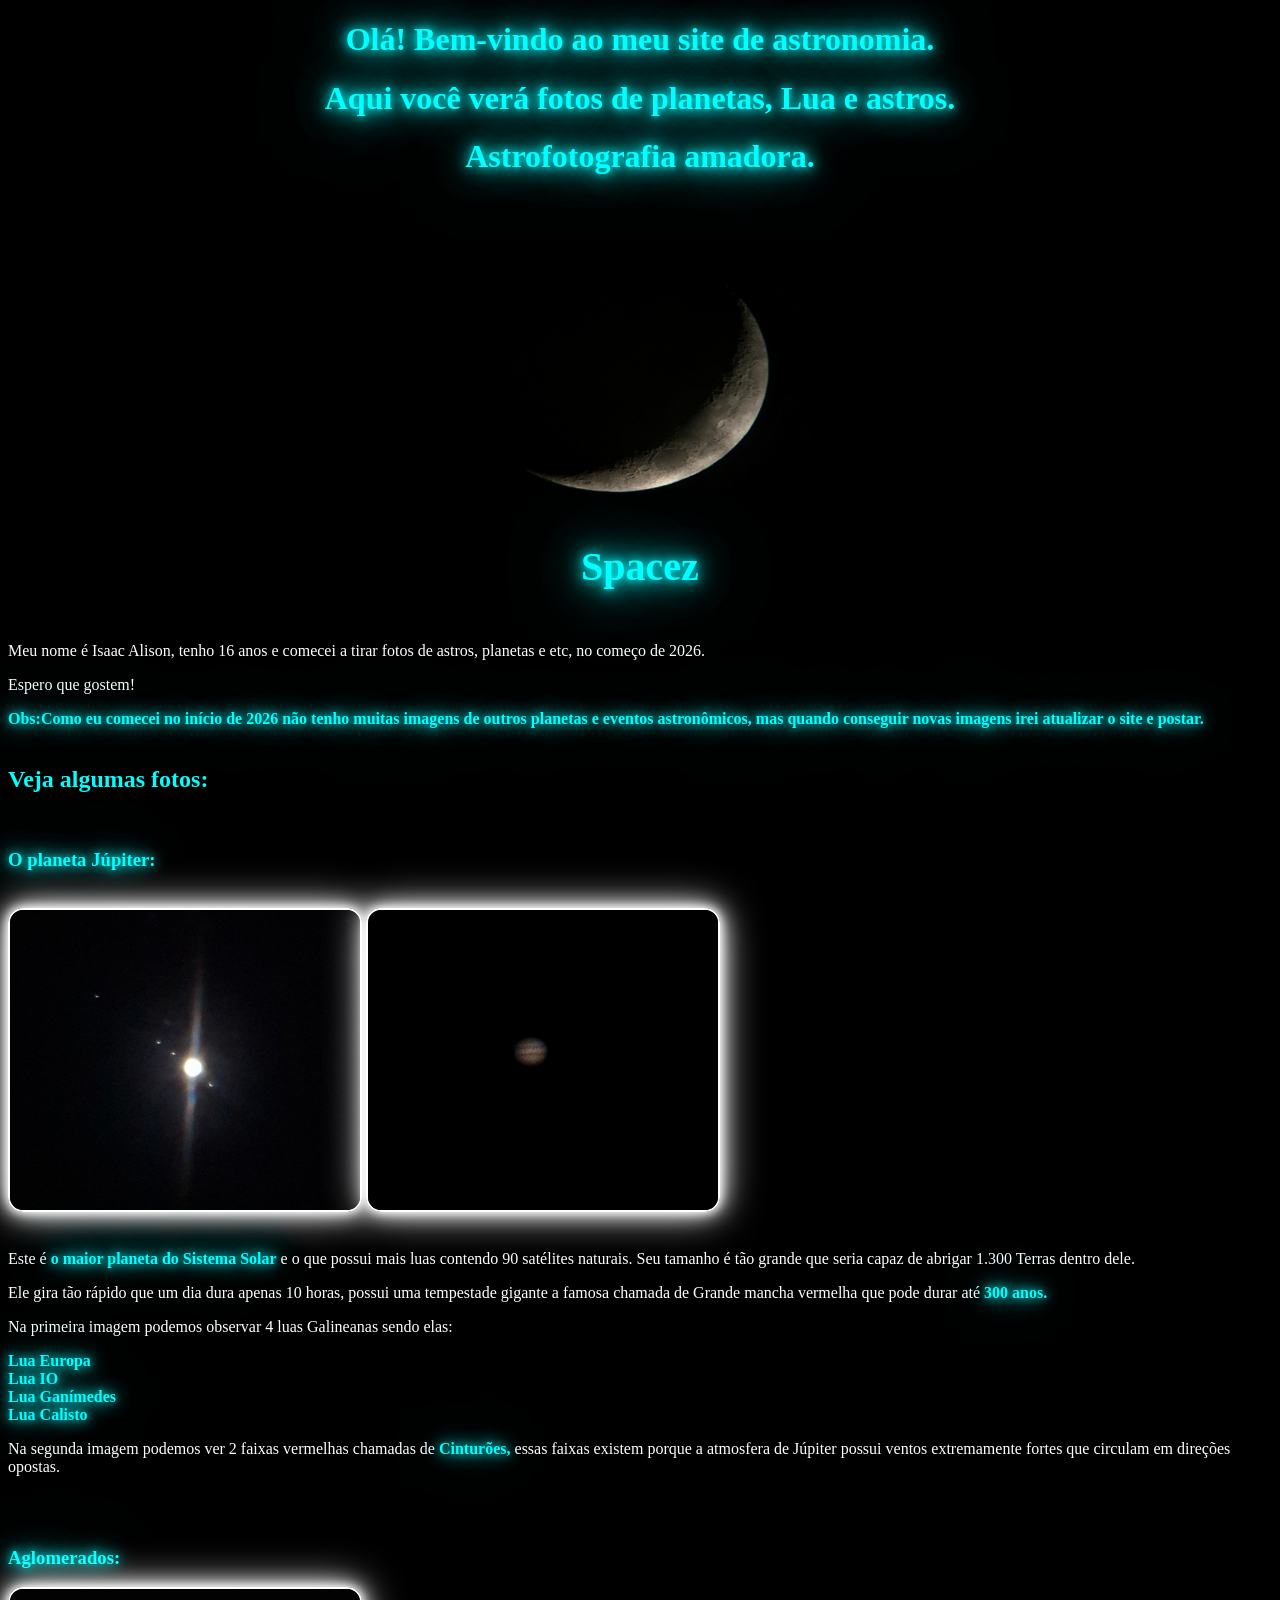
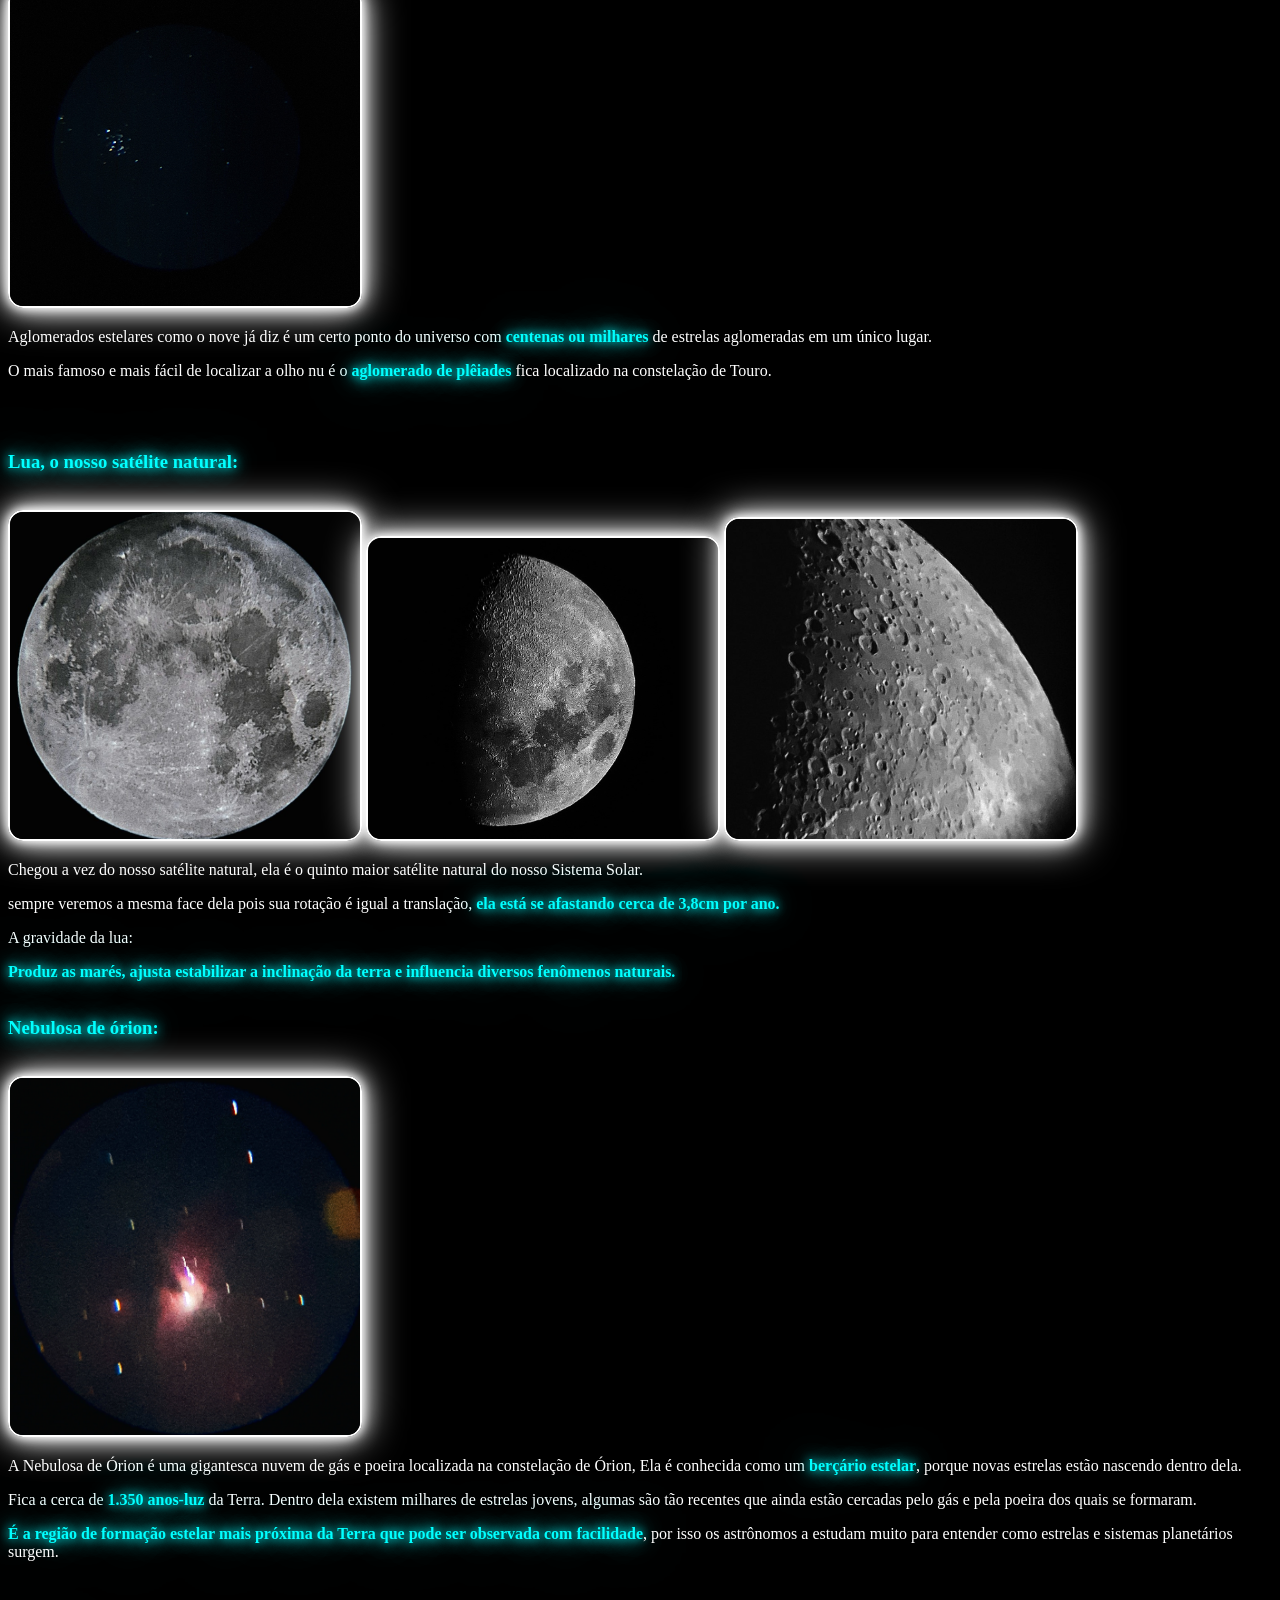
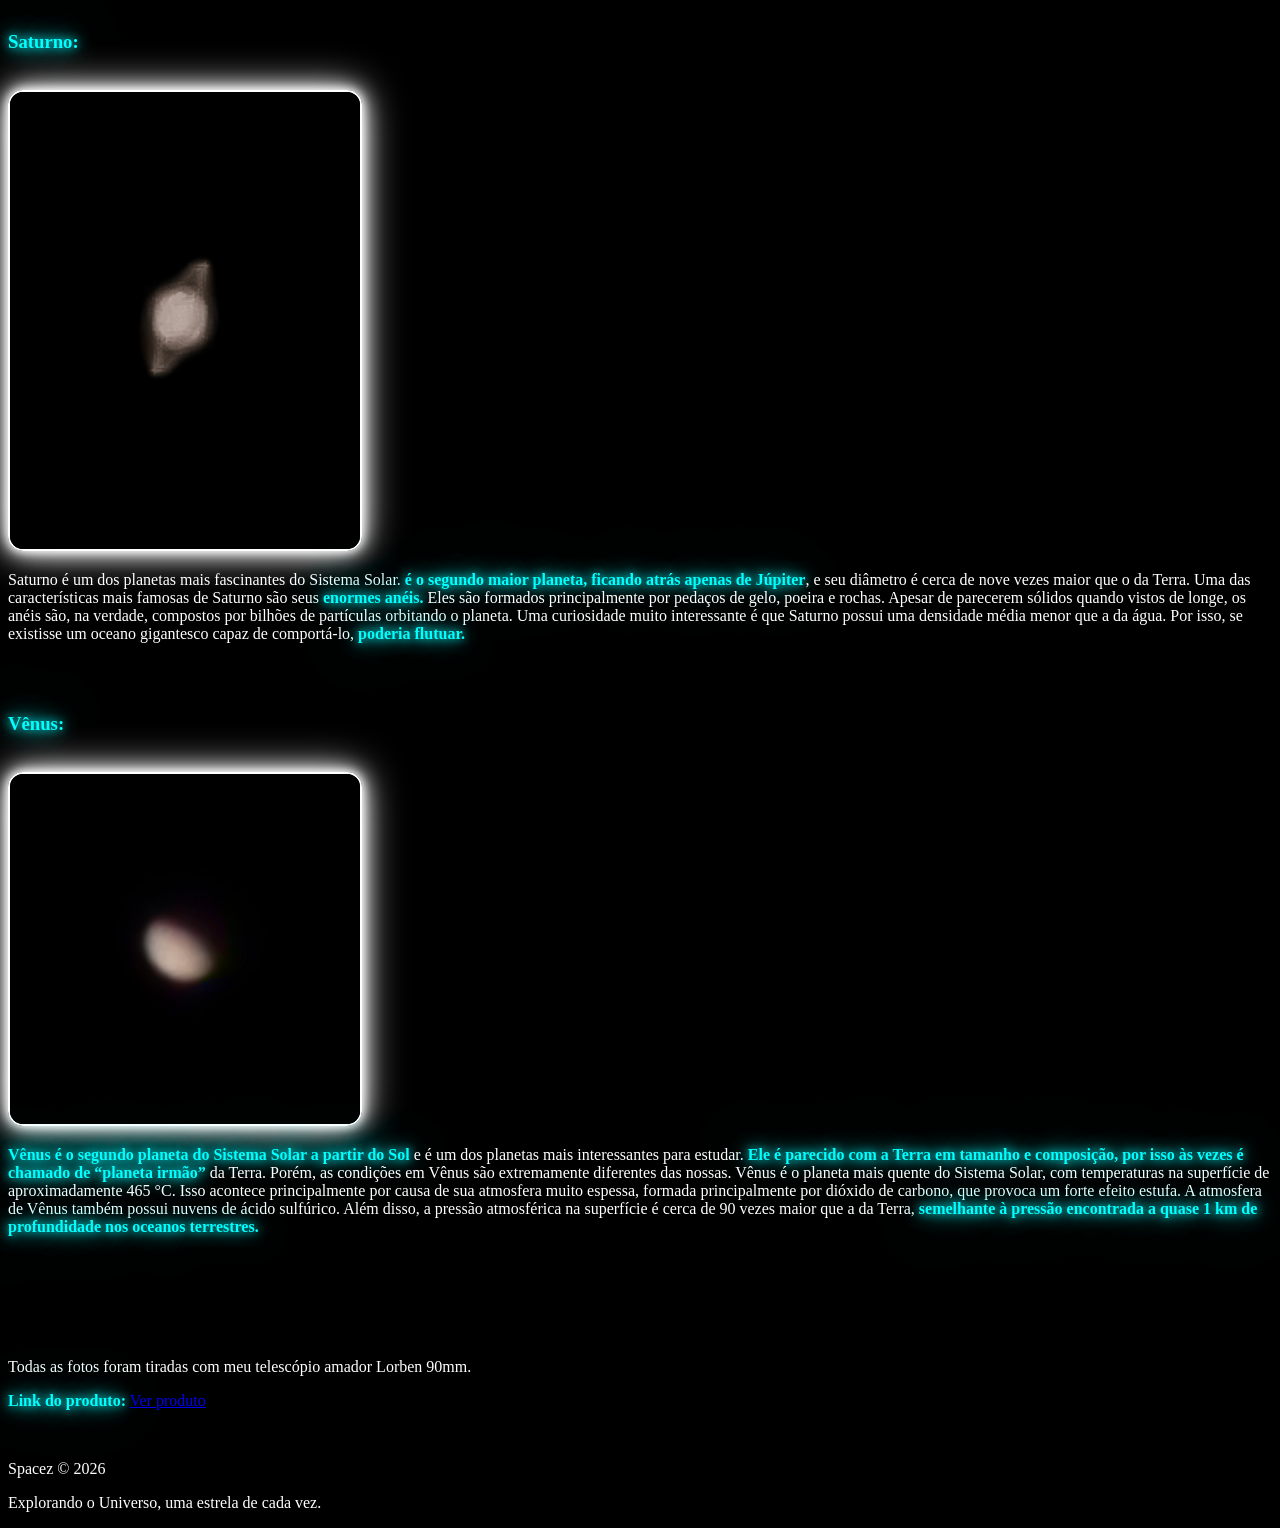
<file: index.html>
<!DOCTYPE html>
<html lang="pt-Br">
<head>
    <meta charset="UTF-8">
    <meta name="viewport" content="width=device-width, initial-scale=1.0">
    <title>fotos de astronomia</title>
    <link rel="stylesheet" href="galaxia.css">
</head>
<body>
    <h1>Olá! Bem-vindo ao meu site de astronomia.</h1>
    <h1>Aqui você verá fotos de planetas, Lua e astros.</h1>
    <h1>Astrofotografia amadora.</h1>
    <br>
    <br>
    <img src="minguante.jpg" width="100" height="300" id="especial">
    <strong id="diferente">Spacez</strong>
    <br>
    <br>
    <p>Meu nome é Isaac Alison, tenho 16 anos e comecei a tirar fotos de astros, planetas e etc, no começo de 2026.</p>
    <p>Espero que gostem!</p>
    <strong>Obs:Como eu comecei no início de 2026 não tenho muitas imagens de outros planetas e eventos astronômicos, mas quando conseguir novas imagens irei atualizar o site e postar.</strong>
    <br>
    <br>
    <h2>Veja algumas fotos:</h2>
    <br>
    <h3>O planeta Júpiter:</h3>
    <br>
    <img src="jupiter e luas.jpg" width="400" height="300">  <img src="jupiter.jpg" width="400" height="300" >
    <br>
    <br>
    <p>Este é <strong>o maior planeta do Sistema Solar</strong> e o que possui mais luas contendo 90 satélites naturais. Seu tamanho é tão grande que seria capaz de abrigar 1.300 Terras dentro dele. </p>
    <p>Ele gira tão rápido que um dia dura apenas 10 horas, possui uma tempestade gigante a famosa chamada de Grande mancha vermelha que pode durar até <strong>300 anos.</strong></p>
    <p>Na primeira imagem podemos observar 4 luas Galineanas sendo elas: </p>
    
    <strong>Lua Europa</strong>
    <br>
    <strong>Lua IO</strong>
    <br>
    <strong>Lua Ganímedes</strong>
    <br>
    <strong>Lua Calisto</strong>
    <br>
    <p>Na segunda imagem podemos ver 2 faixas vermelhas chamadas de <strong>Cinturões,</strong> essas faixas existem porque a atmosfera de Júpiter possui ventos extremamente fortes que circulam em direções opostas.</p>
<br>
<br>
<h3>Aglomerados:</h3>
<img src="aglomerado.jpg">
<br>
<p>Aglomerados estelares como o nove já diz é um certo ponto do universo com <strong>centenas ou milhares</strong> de estrelas aglomeradas em um único lugar. </p>
<p>O mais famoso e mais fácil de localizar a olho nu é o <strong>aglomerado de plêiades</strong> fica localizado na constelação de Touro.</p>
<br>
<br>
<h3>Lua, o nosso satélite natural:</h3>
<br>
<img src="lua.jpg"> <img src="lua 2.jpg"> <img src="lua 3.jpg">
<p>Chegou a vez do nosso satélite natural, ela é o quinto maior satélite natural do nosso Sistema Solar.</p>
<p>sempre veremos a mesma face dela pois sua rotação é igual a translação, <strong>ela está se afastando cerca de 3,8cm por ano.</strong></p>
<p>A gravidade da lua:</p>
<strong>Produz as marés, ajusta estabilizar a inclinação da terra e influencia diversos fenômenos naturais.</strong>
    <br>
    <br>
    <h3>Nebulosa de órion:</h3>
    <br>
    <img src="orion.jpg">
    <br>
    <p>A Nebulosa de Órion é uma gigantesca nuvem de gás e poeira localizada na constelação de Órion, Ela é conhecida como um <strong>berçário estelar</strong>, porque novas estrelas estão nascendo dentro dela.</p>
    <p>Fica a cerca de <strong>1.350 anos-luz</strong> da Terra. Dentro dela existem milhares de estrelas jovens, algumas são tão recentes que ainda estão cercadas pelo gás e pela poeira dos quais se formaram.</p>
    <p><strong>É a região de formação estelar mais próxima da Terra que pode ser observada com facilidade</strong>, por isso os astrônomos a estudam muito para entender como estrelas e sistemas planetários surgem.</p>
<br>
    <br>
    <h3>Saturno:</h3>
    <br>
    <img src="saturno.png">
    <br>
    <p>Saturno é um dos planetas mais fascinantes do Sistema Solar. <strong>é o segundo maior planeta, ficando atrás apenas de Júpiter</strong>, e seu diâmetro é cerca de nove vezes maior que o da Terra.

Uma das características mais famosas de Saturno são seus<strong> enormes anéis.</strong> Eles são formados principalmente por pedaços de gelo, poeira e rochas. Apesar de parecerem sólidos quando vistos de longe, os anéis são, na verdade, compostos por bilhões de partículas orbitando o planeta.

Uma curiosidade muito interessante é que Saturno possui uma densidade média menor que a da água. Por isso, se existisse um oceano gigantesco capaz de comportá-lo, <strong> poderia flutuar.</strong></p>
<br>
    <br>
    <h3>Vênus:</h3>
    <br>
    <img src="vênus.png">
    <br>
    <p><strong>Vênus é o segundo planeta do Sistema Solar a partir do Sol</strong> e é um dos planetas mais interessantes para estudar. <strong>Ele é parecido com a Terra em tamanho e composição, por isso às vezes é chamado de “planeta irmão”</strong> da Terra. Porém, as condições em Vênus são extremamente diferentes das nossas.

Vênus é o planeta mais quente do Sistema Solar, com temperaturas na superfície de aproximadamente 465 °C. Isso acontece principalmente por causa de sua atmosfera muito espessa, formada principalmente por dióxido de carbono, que provoca um forte efeito estufa.

A atmosfera de Vênus também possui nuvens de ácido sulfúrico. Além disso, a pressão atmosférica na superfície é cerca de 90 vezes maior que a da Terra,<strong> semelhante à pressão encontrada a quase 1 km de profundidade nos oceanos terrestres.</strong></p>
<br>
<br>
<br>
<br>
<br>
<p>Todas as fotos foram tiradas com meu telescópio amador Lorben 90mm.</p>

<p>
     <strong>Link do produto:</strong>
    <a href="https://www.bing.com/aclick?ld=[base64]&u=[base64]&rlid=6470414ef6881927e8982b7c32cc3d7a&ntb=1" target="_blank">
        Ver produto
    </a>
</p>
<br>
<footer>
    <p> Spacez © 2026</p>
    <p>Explorando o Universo, uma estrela de cada vez.</p>
</footer>
</body>
</html>
</file>
<file: galaxia.css>
h1{
    color: aqua;
   
    text-shadow:
        0 0 10px aqua,
        0 0 20px aqua,
        0 0 40px aqua,
        0 0 80px aqua;

    text-align: center;
}

body{
    background-color: black;

}

p{
    color: white;
}

h2{
    color: aqua;
}

h3{
    color: aqua;
     text-shadow:
        0 0 10px aqua,
        0 0 20px aqua,
        0 0 40px aqua,
        0 0 80px aqua;

}

img{
    width: 350px;
    border-radius: 15px;

    border: 2px solid rgb(255, 255, 255);

    box-shadow:
        0 0 10px white,
        0 0 20px white,
        0 0 40px white;

    animation: brilho 2s infinite alternate;
    
}

@keyframes brilho{
    from{
        box-shadow:
            0 0 10px rgb(255, 255, 255),
            0 0 20px rgb(255, 255, 255);
    }

    to{
        box-shadow:
            0 0 20px rgb(255, 255, 255),
            0 0 40px rgb(255, 255, 255),
            0 0 80px rgb(255, 255, 255);
    }
}
strong{
    color: aqua;
    text-shadow:
        0 0 10px aqua,
        0 0 20px aqua,
        0 0 40px aqua,
        0 0 80px aqua;


}
#especial{
    display: block;
    margin: auto;
      box-shadow: none;
    filter: none;
     animation: none;
     border: none;
}
#diferente{
    display: block;
    text-align: center;
    font-size: 40px;
    margin-top: 10px;
}
</file>
